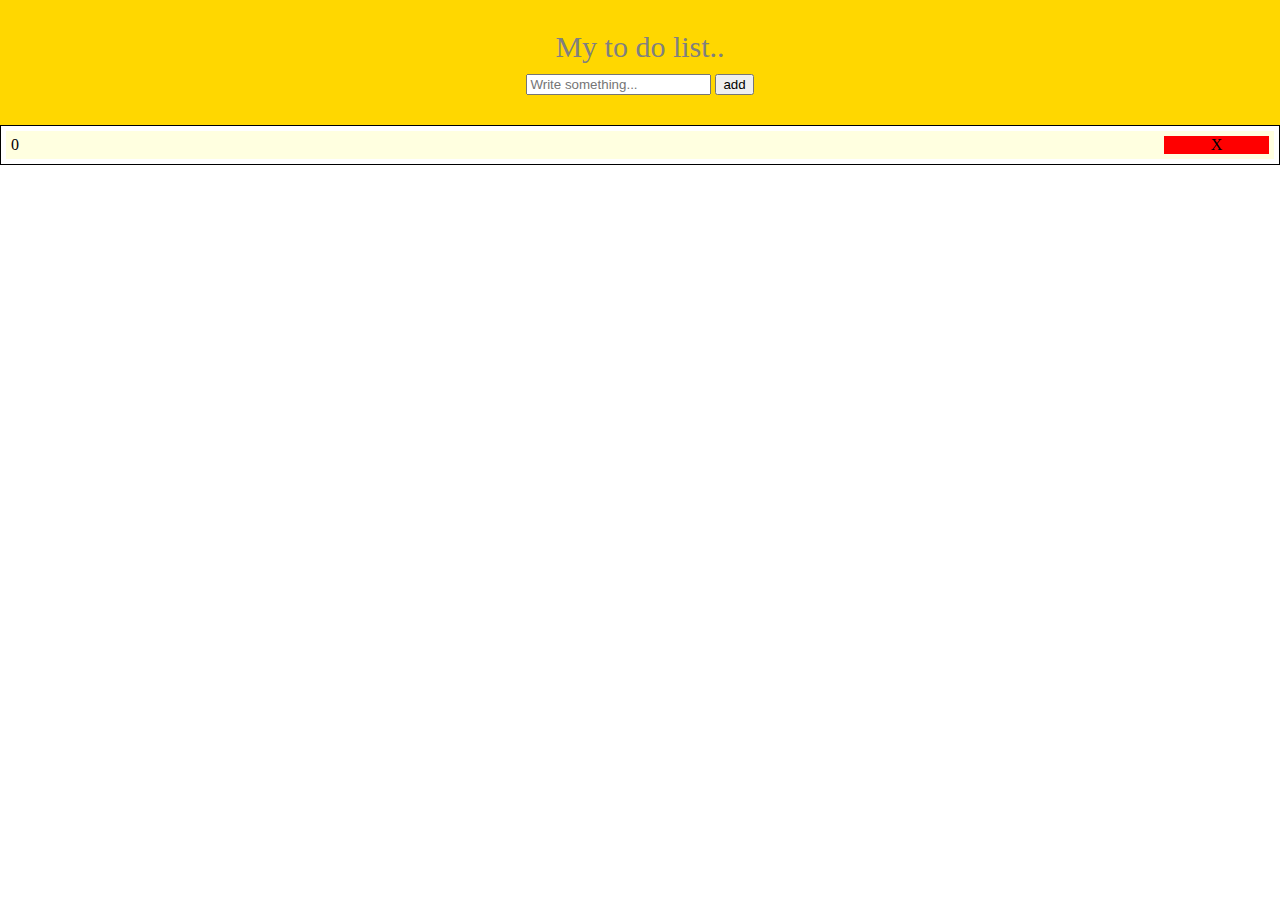
<file: index.html>
<!DOCTYPE html>
<html lang="en" dir="ltr">

  <head>
      <meta charset="UTF-8">
      <meta name="viewport" content="width=device-width, initial-scale=1">
      <title>My To Do List</title>
      <link rel="stylesheet" href="index.css" type="text/css" />
  </head>

  <body>
      <div class="header">
          <div class="header-title">My to do list..</div>
          <div class="header-input">
              <input id="header-input-todolist" type="text" placeholder="Write something..." />
              <button id="header-button-todolist" type="button" onclick="ButtonTodolistOnClick()">add</button>
          </div>
      </div>

      <div class="content" id="content">
          <div class="content-row">
              <div class="content-row-data">0</div>
              <div class="content-row-close">X</div>
          </div>
      </div>

      <script src="index.js" type="text/javascript"></script>
  </body>

</html>
</file>
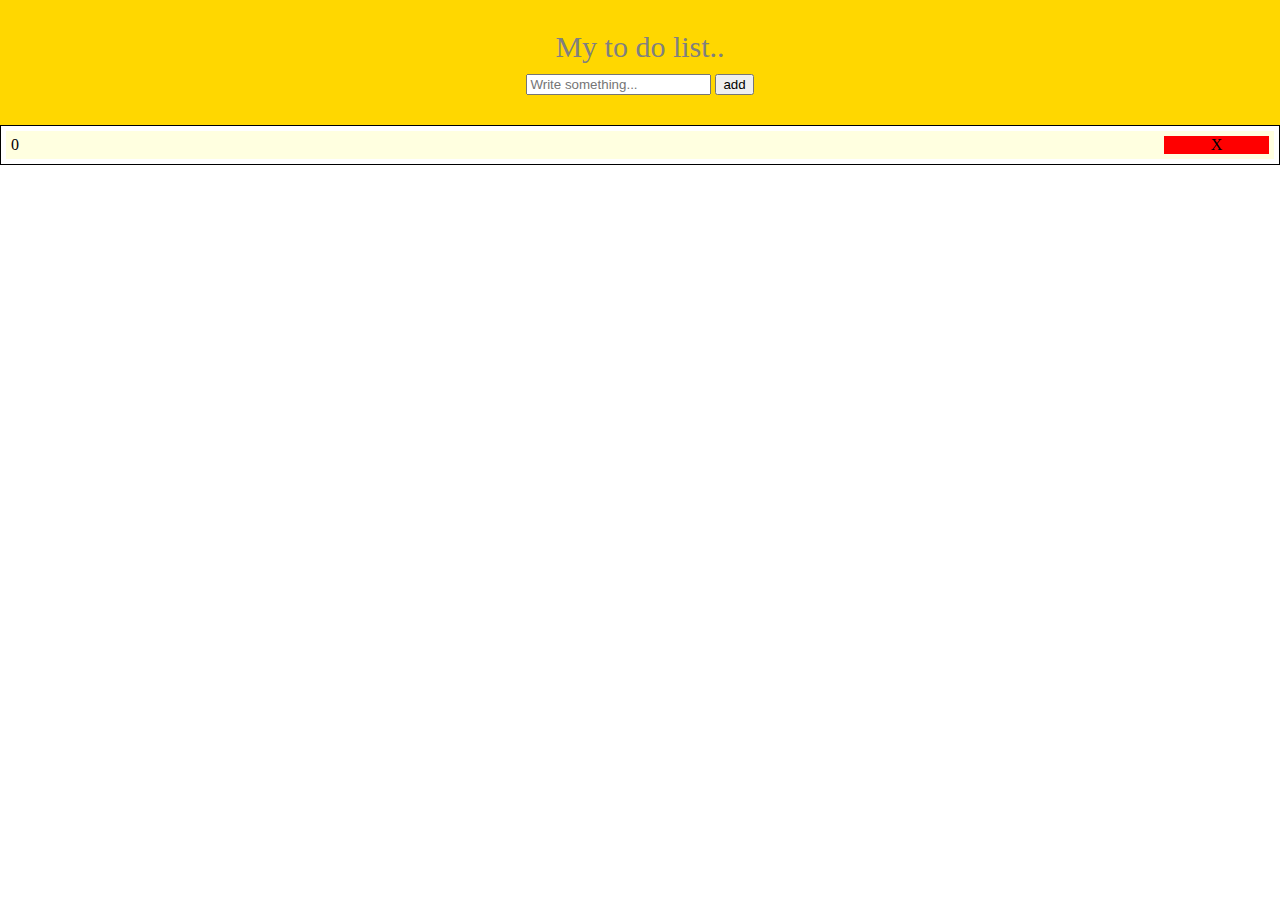
<file: learn.html>
<!DOCTYPE html>
<html lang="en" dir="ltr">

  <head>
      <meta charset="UTF-8">
      <meta name="viewport" content="width=device-width, initial-scale=1">
      <title>My To Do List</title>
      <link rel="stylesheet" href="learn.css" type="text/css" />
  </head>

  <body>
      <div class="header">
          <div class="header-title">My to do list..</div>
          <div class="header-input">
              <input id="header-input-todolist" type="text" placeholder="Write something..." />
              <button id="header-button-todolist" type="button" onclick="ButtonTodolistOnClick()">add</button>
          </div>
      </div>

      <div class="content" id="content">
          <div class="content-row">
              <div class="content-row-data">0</div>
              <div class="content-row-close">X</div>
          </div>
      </div>

      <script src="learn.js" type="text/javascript"></script>
  </body>

</html>
</file>
<file: index.css>
body {
    margin:0;
    padding:0;
}

.header {
    background-color: gold;
    padding: 30px;
    display: flex;
    flex-direction: column;
    align-items: center;
}

.header-title {
    color: grey;
    font-size: 30px;
    flex: 1;
}

.header-input {
    margin-top: 10px;
    flex: 1;
}

.content {
    border-style: solid;
    border-width: 1px;
}

.content-row {
    background-color: lightyellow;
    margin: 5px;
    padding: 5px;
    display: flex;
    flex-direction: row;
}

.content-row-data {
    flex: 11;
}

.content-row-close {
    background-color: red;
    text-align:center;
    flex: 1;
}
</file>
<file: learn.css>
body {
    margin:0;
    padding:0;
}

.header {
    background-color: gold;
    padding: 30px;
    display: flex;
    flex-direction: column;
    align-items: center;
}

.header-title {
    color: grey;
    font-size: 30px;
    flex: 1;
}

.header-input {
    margin-top: 10px;
    flex: 1;
}

.content {
    border-style: solid;
    border-width: 1px;
}

.content-row {
    background-color: lightyellow;
    margin: 5px;
    padding: 5px;
    display: flex;
    flex-direction: row;
}

.content-row-data {
    flex: 11;
}

.content-row-close {
    background-color: red;
    text-align:center;
    flex: 1;
}
</file>
